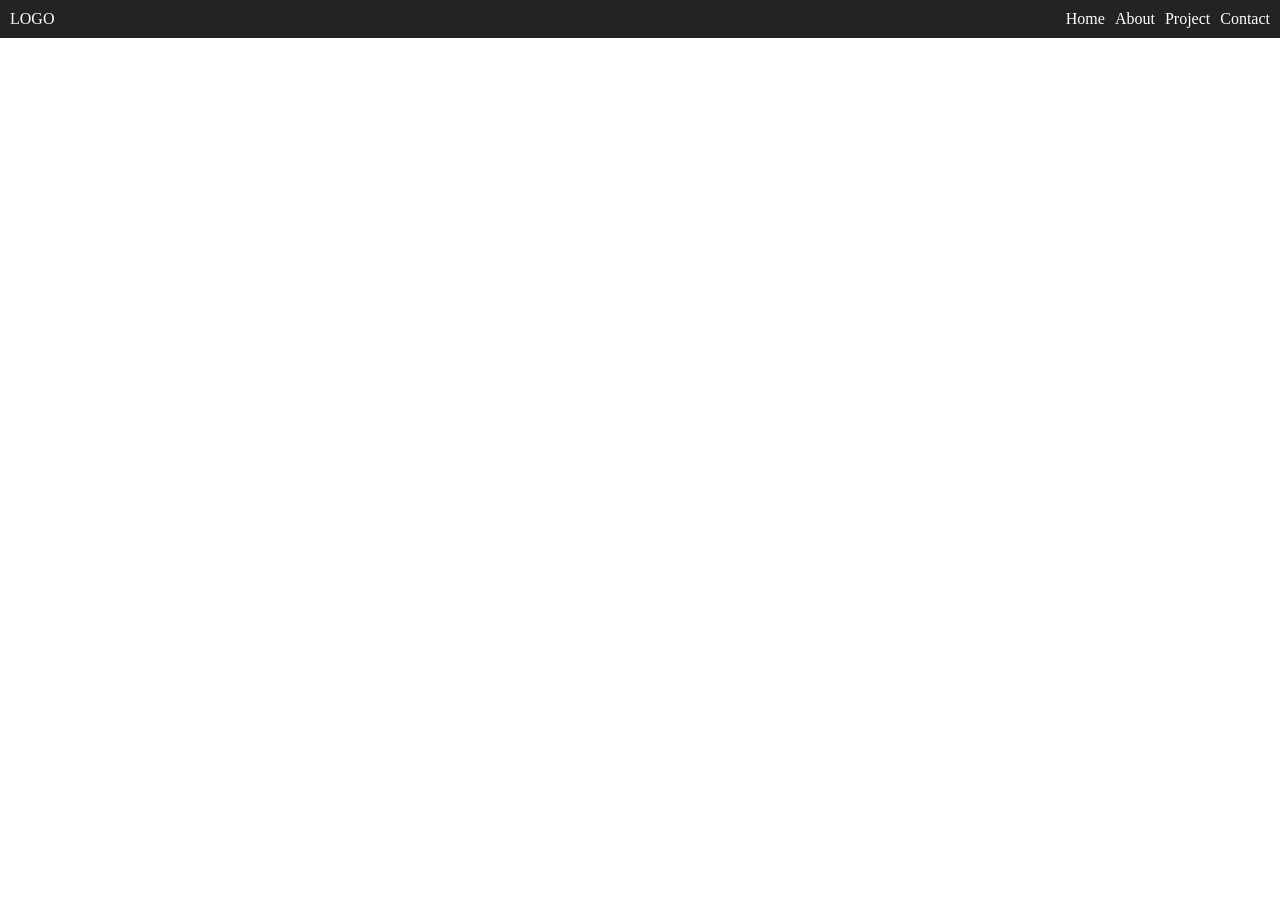
<file: index1.html>
<!doctype html>
<html lang="en">
  <head>
    <meta charset="UTF-8" />
    <meta name="viewport" content="width=device-width, initial-scale=1.0" />
    <link rel="stylesheet" href="styles.css">
    <title>Box model</title>
  </head>
  <body>
    <div class = "container">
        <p>LOGO</p>
        <div class="child-container">
           <p>Home</p>
         <p>About</p>
         <p>Project</p>
         <p>Contact</p>
        </div>
    </div>
  </body>
</html>
</file>
<file: styles.css>
*{
    box-sizing: border-box;
    margin: 0px;
    padding: 0px; 
}
.container {
    display: flex;
    background-color: rgb(36,34,34);
    color: white;
    padding: 10px;
    gap: 10px;
    justify-content: space-between;
}
.child-container{
    display: flex;
    gap: 10px;
}
</file>
